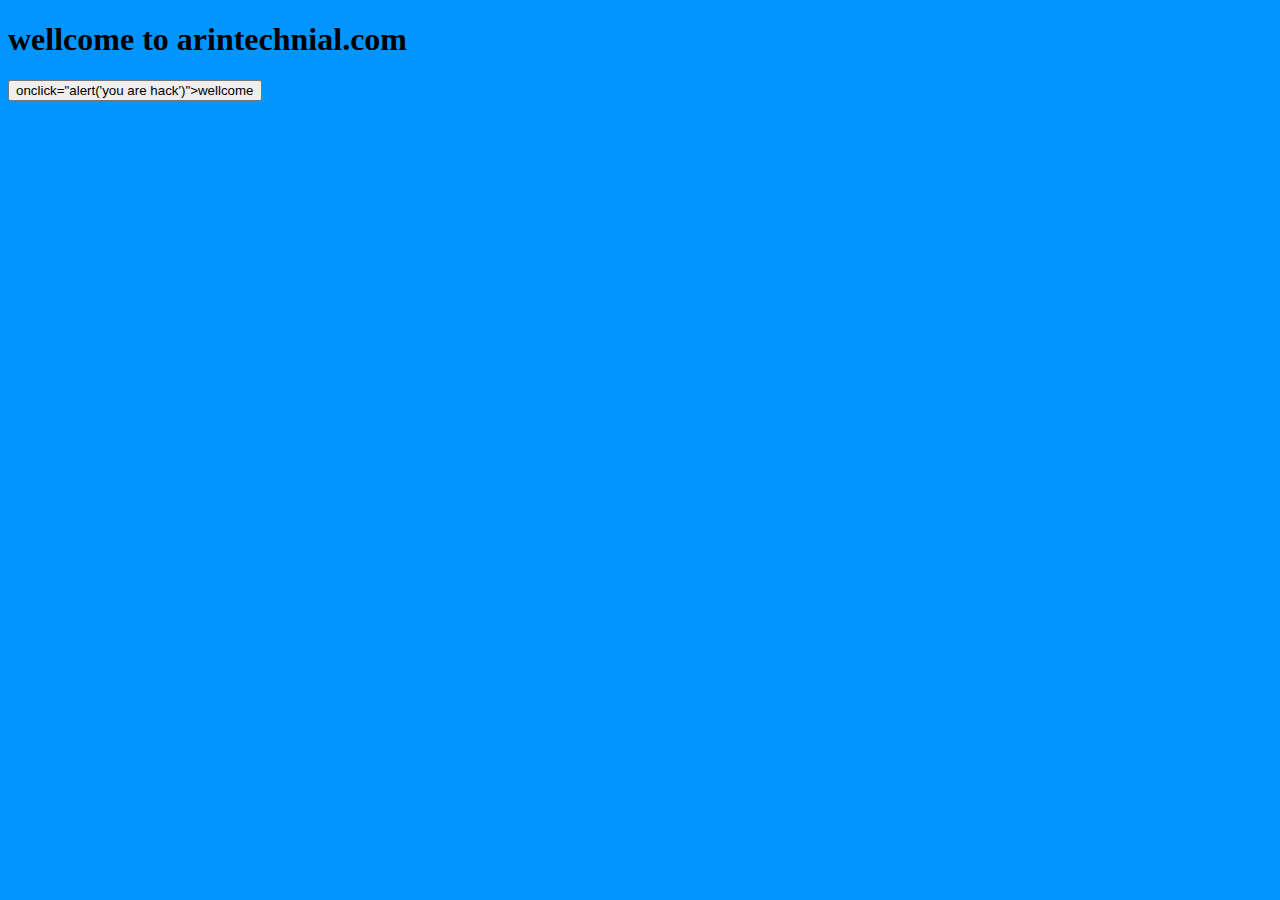
<file: index.html>
<!DOCTYPE html>
<html lang="en">
<head>
    <meta charset="UTF-8">
    <meta name="viewport" content="width=device-width, initial-scale=1.0">
    <title>Document</title>
    <style>
        body  {
            background-color: rgb(0, 149, 255);
        }
    </style>
</head>
<body>
    <h1>wellcome to arintechnial.com</h1>
    <button>onclick="alert('you are hack')">wellcome</button>
    <script>
        alert("you are hack")
        console.log("do not change your code otherwise you are hacked");
    </script>
    <script> src="intro.js"</script>
</body>
</html>
</file>
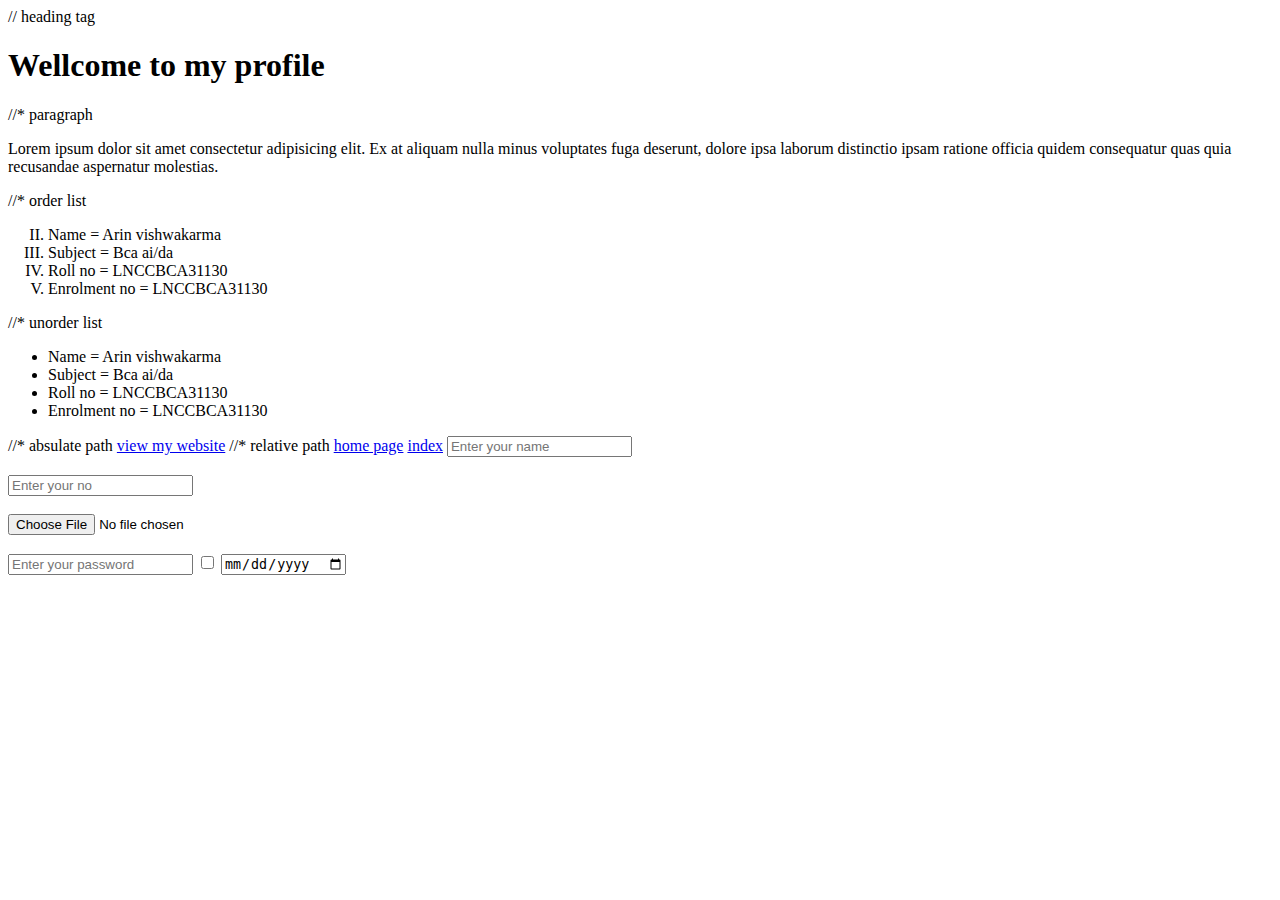
<file: arin.html>
<html>
    <head>
        <body>
            // heading tag
            <h1>Wellcome to my profile</h1>
            //* paragraph
            <p>Lorem ipsum dolor sit amet consectetur adipisicing elit. Ex at aliquam nulla minus voluptates fuga deserunt, dolore ipsa laborum distinctio ipsam ratione officia quidem consequatur quas quia recusandae aspernatur molestias.</p>
            //* order list    
            <ol type="I" start="2"> 
                    <li>Name = Arin vishwakarma</li>
                    <li>Subject = Bca ai/da </li>
                    <li>Roll no = LNCCBCA31130</li>
                    <li>Enrolment no = LNCCBCA31130</li>
                </ol>
                //* unorder list 
                <ul> 
                    <li>Name = Arin vishwakarma</li>
                    <li>Subject = Bca ai/da </li>
                    <li>Roll no = LNCCBCA31130</li>
                    <li>Enrolment no = LNCCBCA31130</li>
                </ul>
                //* absulate path 
                <a href="http://financesmarty.com">view my website</a>
                //* relative path 
                <a href="index.html">home page</a>
                <a href="../index.html">index</a>
                 
            <input type="text" placeholder="Enter your name ">
            <br>
            <br>
            <input type="number" placeholder="Enter your no">
            <br>
            <br>
            <input type="file"placeholder="choose your file">
            <br>
            <br>
        
            <input type="password" placeholder="Enter your password">
            <input type="checkbox" placeholder="check your detail"/>
            <input type="date"/>
        </body>
    </head>
</html>
</file>
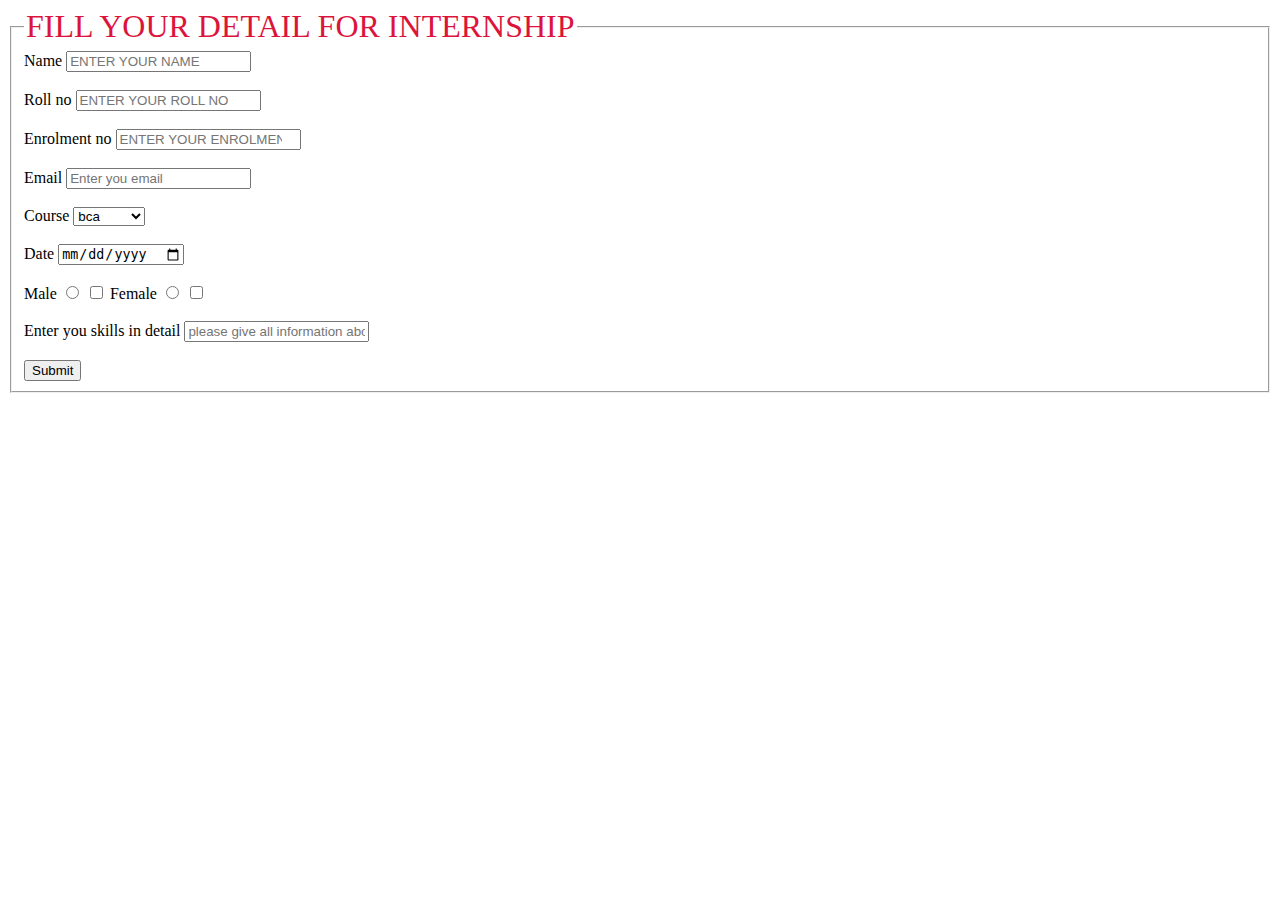
<file: new/form.html>
<!DOCTYPE html>
<html lang="en">
<head>
    <meta charset="UTF-8">
    <meta name="viewport" content="width=device-width, initial-scale=1.0">
    <title>file the form </title>
</head>
<body>
    <fieldset>
        <legend  style="font-size: xx-large;color: crimson" >FILL YOUR DETAIL FOR INTERNSHIP </legend>
        <SPan>Name</SPan>
        <input type="text" placeholder="ENTER YOUR NAME">
        <br>
        <br>
        <span>Roll no</span>
        <input type="number" placeholder="ENTER YOUR ROLL NO ">
        <br>
        <br>
        <span>Enrolment no </span>
        <input type="number" placeholder="ENTER YOUR ENROLMENT NO">
        <br>
        <br>
        <span>Email</span>
        <input type="text"placeholder= "Enter you email">
        <br>
        <br>
        <span>Course</span>
        <select>
            <option>bca</option>
            <option>bca aiml</option>
        </select>
        <br>
        <br>
        <span>Date</span>
        <input type="date" placeholder="ENTER THE DATE">
        <br>
        <br>
        <span>Male</span>
        <input type="radio" name="check">
        <input type="checkbox" name="che">
        <span>Female</span>
        <input type="radio" name="check">
        <input type="checkbox" name="che">
        <br>
        <br>
        <span>Enter you skills in detail</span>
        <input type="text" placeholder="please give all information about your skils">
        <br>
        <br>
        <button>Submit</button>
    </fieldset>
</body>
</html>
</file>
